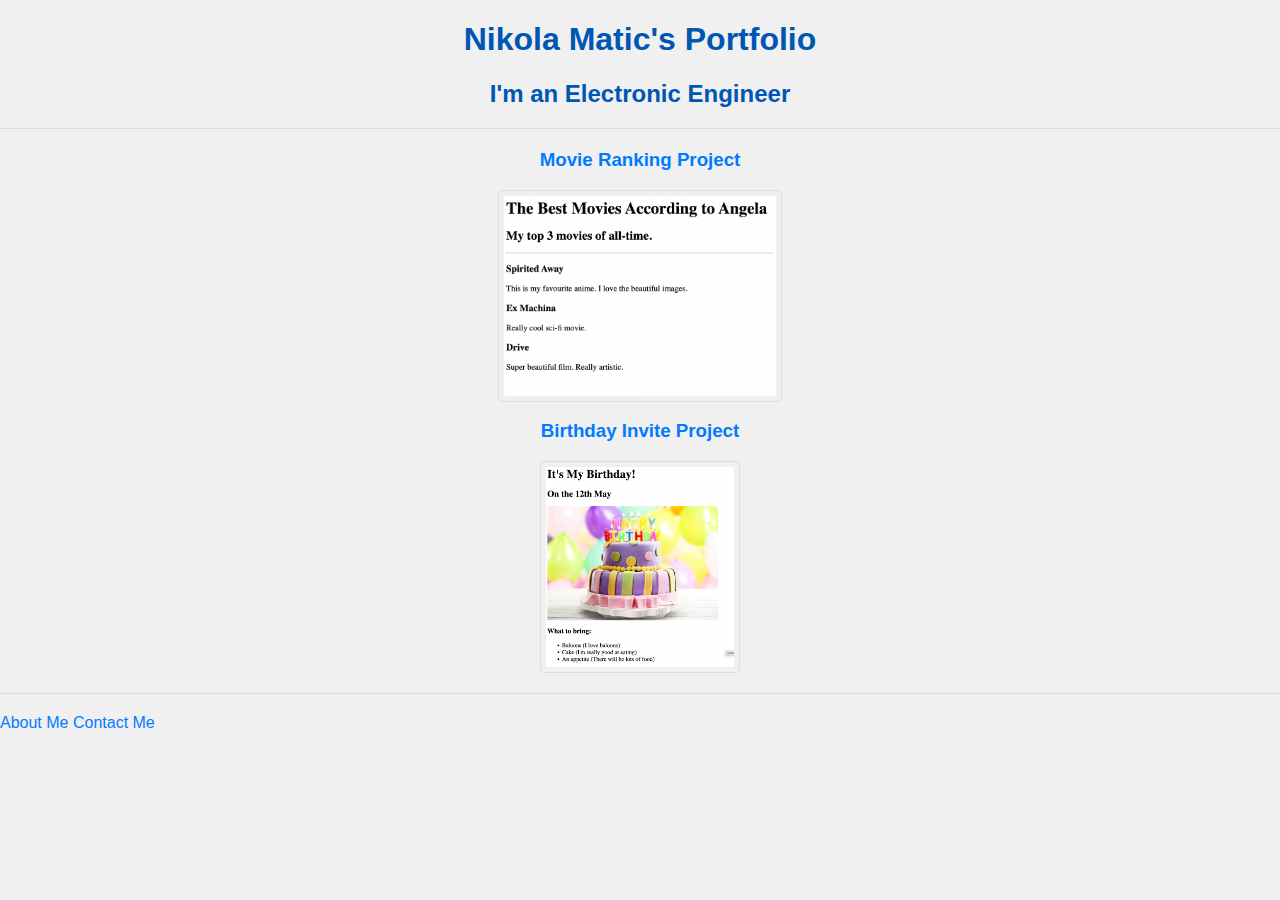
<file: index.html>
<!DOCTYPE html>
<html lang="en">

<head>
  <meta charset="UTF-8">
  <title>Nikola's Portfolio</title>
  <link rel="stylesheet" href="./assets/css/styles.css"/>
</head>
   
<body>
  <h1>Nikola Matic's Portfolio</h1>
  <h2>I'm an Electronic Engineer</h2>
  <hr />
  <h3><a href="./public/movie-ranking.html">Movie Ranking Project</a></h3>
  <img src="./assets/images/movie-ranking.png" height="200" alt="movie ranking project preview"/>
  <h3><a href="./public/birthday-invite.html">Birthday Invite Project</a></h3>
  <img src="./assets/images/birthday-invite.png" height="200" alt="birthday invite project preview"/>
  <hr />
  <a href="./public/about.html">About Me</a>
  <a href="./public/contact.html">Contact Me</a>
</body>

</html>
</file>
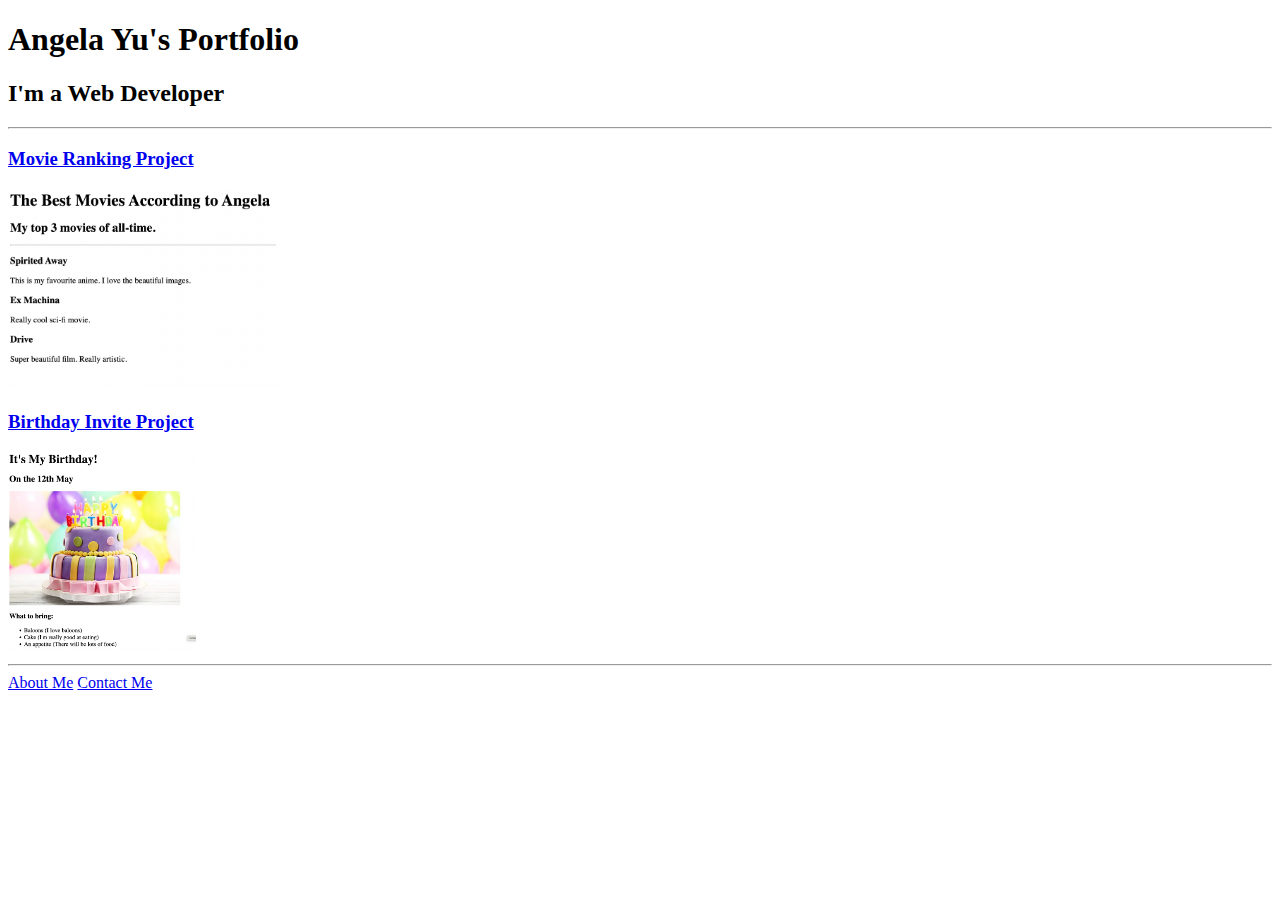
<file: solution.html>
<!DOCTYPE html>
<html lang="en">

<head>
  <meta charset="UTF-8">
  <title>Angela's Portfolio</title>
</head>

<body>
  <h1>Angela Yu's Portfolio</h1>
  <h2>I'm a Web Developer</h2>
  <hr />
  <h3><a href="./public/movie-ranking.html">Movie Ranking Project</a></h3>
  <img src="./assets/images/movie-ranking.png" height="200" alt="movie ranking project preview"/>
  <h3><a href="./public/birthday-invite.html">Birthday Invite Project</a></h3>
  <img src="./assets/images/birthday-invite.png" height="200" alt="birthday invite project preview"/>
  <hr />
  <a href="./public/about.html">About Me</a>
  <a href="./public/contact.html">Contact Me</a>
</body>

</html>
</file>
<file: assets/css/styles.css>
body {
  font-family: 'Arial', sans-serif;
  background-color: #f0f0f0;
  color: #333;
  margin: 0;
  padding: 0;
}

h1, h2, h3 {
  color: #0056b3;
  text-align: center;
}

a {
  color: #007bff;
  text-decoration: none;
}

a:hover {
  text-decoration: underline;
}

img {
  border: 1px solid #ddd;
  border-radius: 4px;
  padding: 5px;
  display: block;
  margin: 0 auto;
}

hr {
  border: 0;
  height: 1px;
  background: #ddd;
  margin: 20px 0;
}

.container {
  max-width: 800px;
  margin: 0 auto;
  padding: 20px;
  background: #fff;
  box-shadow: 0 0 10px rgba(0, 0, 0, 0.1);
  border-radius: 8px;
}

nav {
  text-align: center;
  margin-bottom: 20px;
}

nav a {
  margin: 0 10px;
  padding: 10px 20px;
  background: #007bff;
  color: #fff;
  border-radius: 4px;
  transition: background 0.3s;
}

nav a:hover {
  background: #0056b3;
}

header {
  background: #0056b3;
  color: #fff;
  padding: 20px 0;
  text-align: center;
  border-radius: 8px 8px 0 0;
}

footer {
  background: #0056b3;
  color: #fff;
  padding: 10px 0;
  text-align: center;
  border-radius: 0 0 8px 8px;
  margin-top: 20px;
}
</file>
